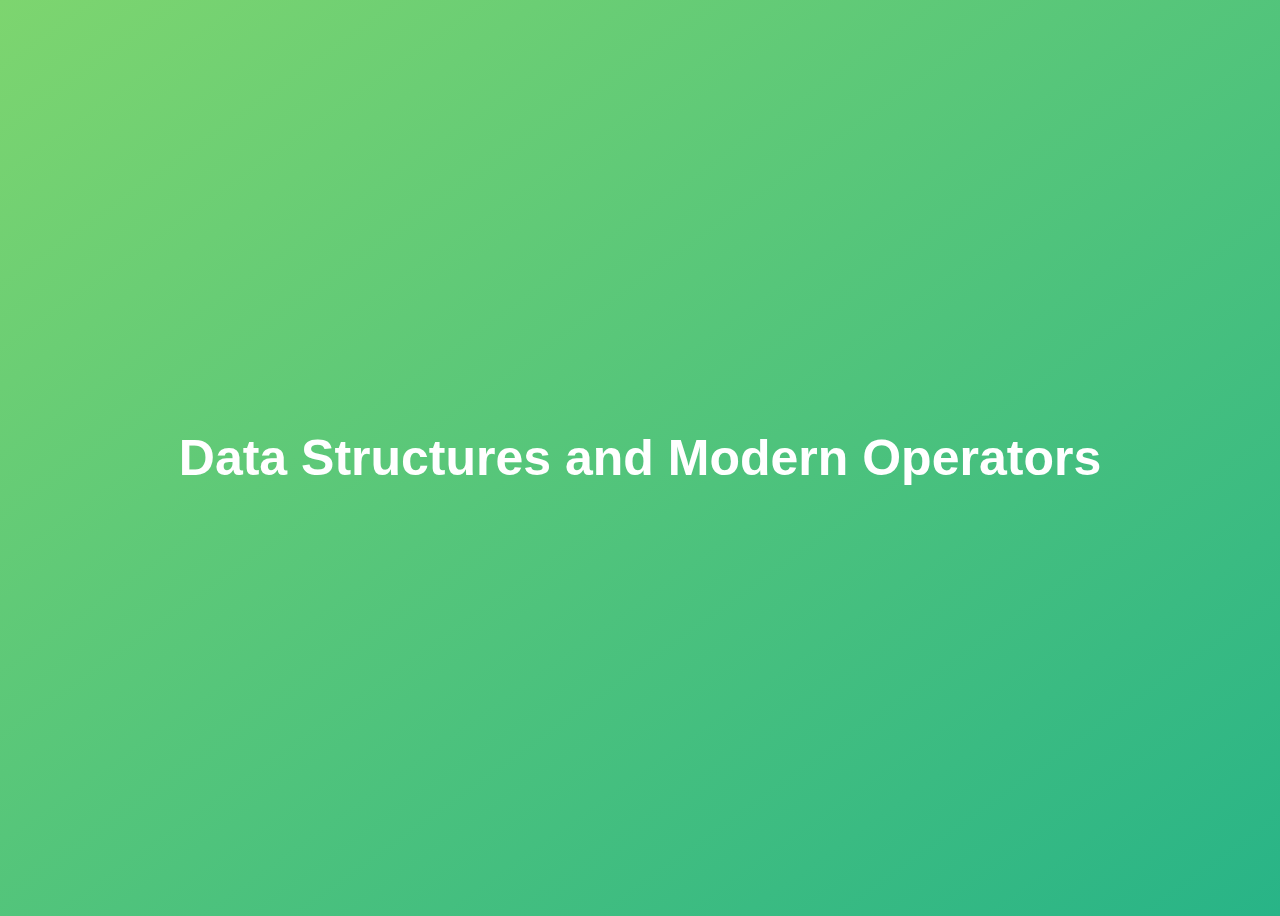
<file: 09-Data-Structures-Operators/index.html>
<!DOCTYPE html>
<html lang="en">
  <head>
    <meta charset="UTF-8" />
    <meta name="viewport" content="width=device-width, initial-scale=1.0" />
    <meta http-equiv="X-UA-Compatible" content="ie=edge" />
    <title>Data Structures and Modern Operators</title>
    <style>
      body {
        height: 100vh;
        display: flex;
        align-items: center;
        background: linear-gradient(to top left, #28b487, #7dd56f);
      }
      h1 {
        font-family: sans-serif;
        font-size: 50px;
        line-height: 1.3;
        width: 100%;
        padding: 30px;
        text-align: center;
        color: white;
      }
      button {
        width: 50px;
        height: 20px;
        margin: 10px;
      }
      textarea {
        width: 300px;
        height: 100px;
      }
    </style>
  </head>
  <body>
    <h1>Data Structures and Modern Operators</h1>
    <script src="script.js"></script>
  </body>
</html>
</file>
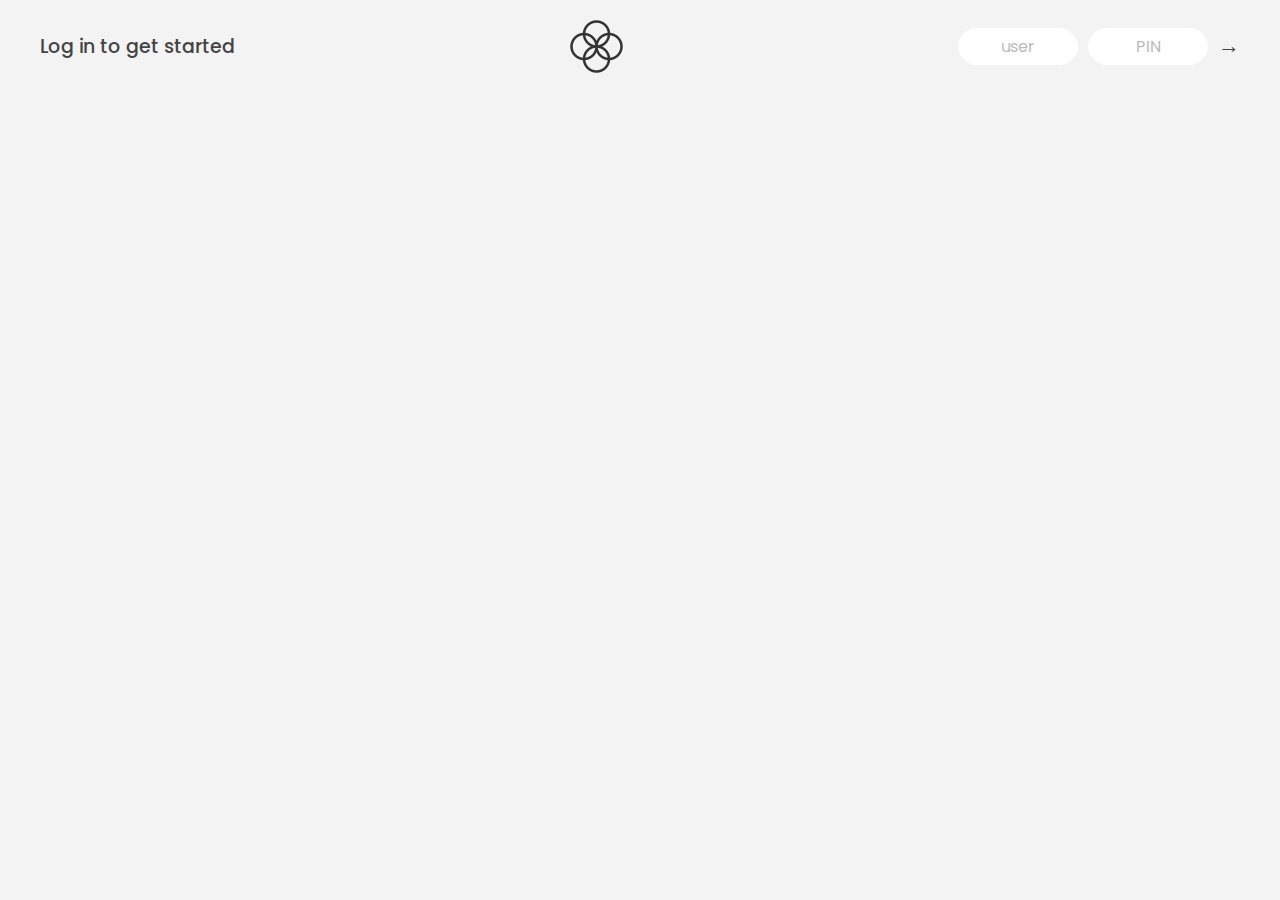
<file: Array/index.html>
<!DOCTYPE html>
<html lang="en">
  <head>
    <meta charset="UTF-8" />
    <meta name="viewport" content="width=device-width, initial-scale=1.0" />
    <meta http-equiv="X-UA-Compatible" content="ie=edge" />
    <link rel="shortcut icon" type="image/png" href="/icon.png" />

    <link
      href="https://fonts.googleapis.com/css?family=Poppins:400,500,600&display=swap"
      rel="stylesheet"
    />

    <link rel="stylesheet" href="style.css" />
    <title>Bankist</title>
  </head>
  <body>
    <!-- TOP NAVIGATION -->
    <!-- welcome logo login__input login__input--user login__input login__input--pin  login__btn-->
    <nav>
      <p class="welcome">Log in to get started</p>
      <img src="./logo.png" class="logo" alt="logo"/>
      <form class="login">
        <input class="login__input login__input--user"
        type="text"
        placeholder="user"

        />
        <input  
        type="text"
        placeholder="PIN"
        class="login__input login__input--pin"
        />

        <button class="login__btn">&rarr;</button>


      </form>
    </nav>

   
    <script src="script.js"></script>
  </body>
</html>
</file>
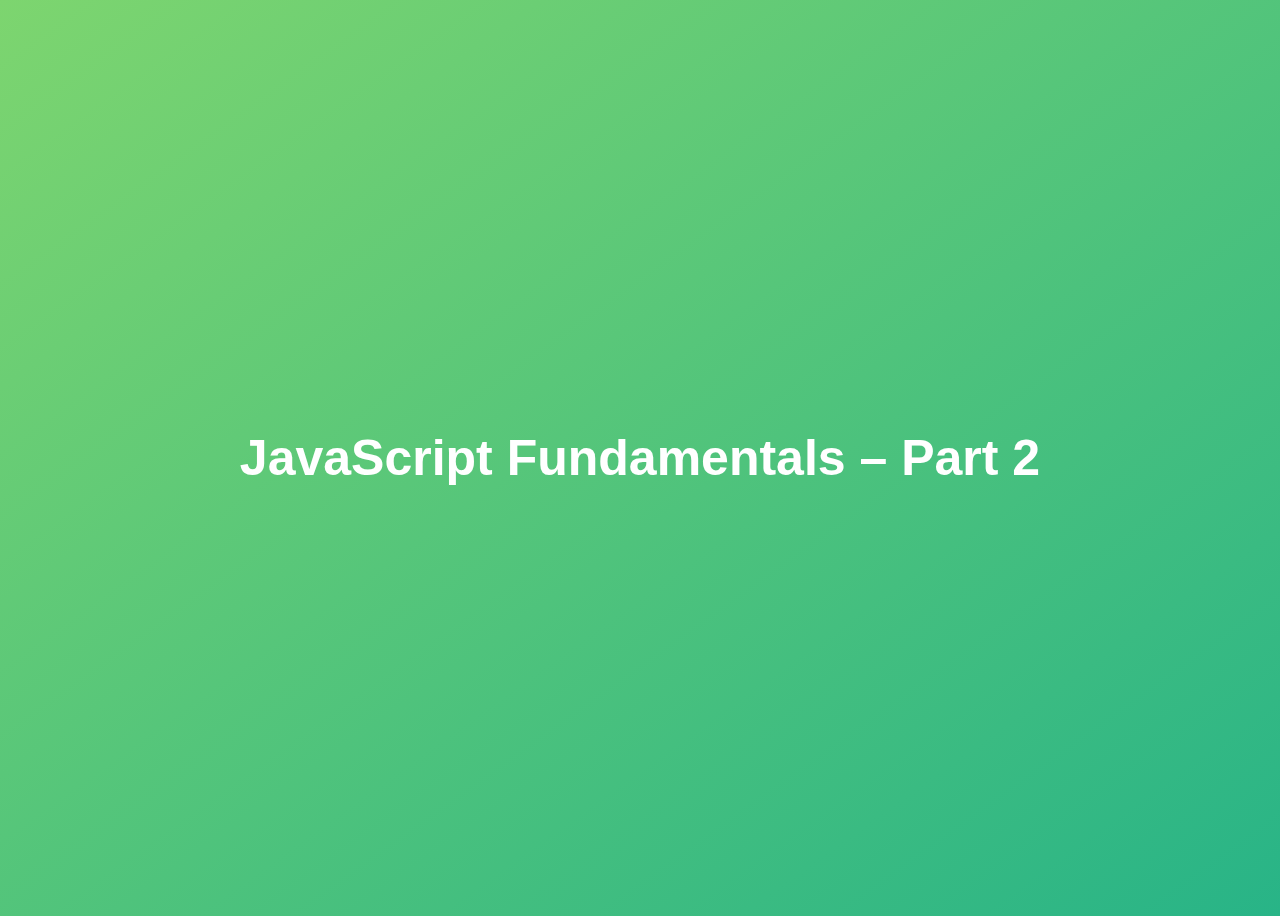
<file: Fundamental part-2/index.html>
<!DOCTYPE html>
<html lang="en">
  <head>
    <meta charset="UTF-8" />
    <meta name="viewport" content="width=device-width, initial-scale=1.0" />
    <meta http-equiv="X-UA-Compatible" content="ie=edge" />
    <title>JavaScript Fundamentals – Part 2</title>
    <style>
      body {
        height: 100vh;
        display: flex;
        align-items: center;
        background: linear-gradient(to top left, #28b487, #7dd56f);
      }
      h1 {
        font-family: sans-serif;
        font-size: 50px;
        line-height: 1.3;
        width: 100%;
        padding: 30px;
        text-align: center;
        color: white;
      }
    </style>
  </head>
  <body>
    <h1>JavaScript Fundamentals – Part 2</h1>
    <script src="script.js"></script>
  </body>
</html>
</file>
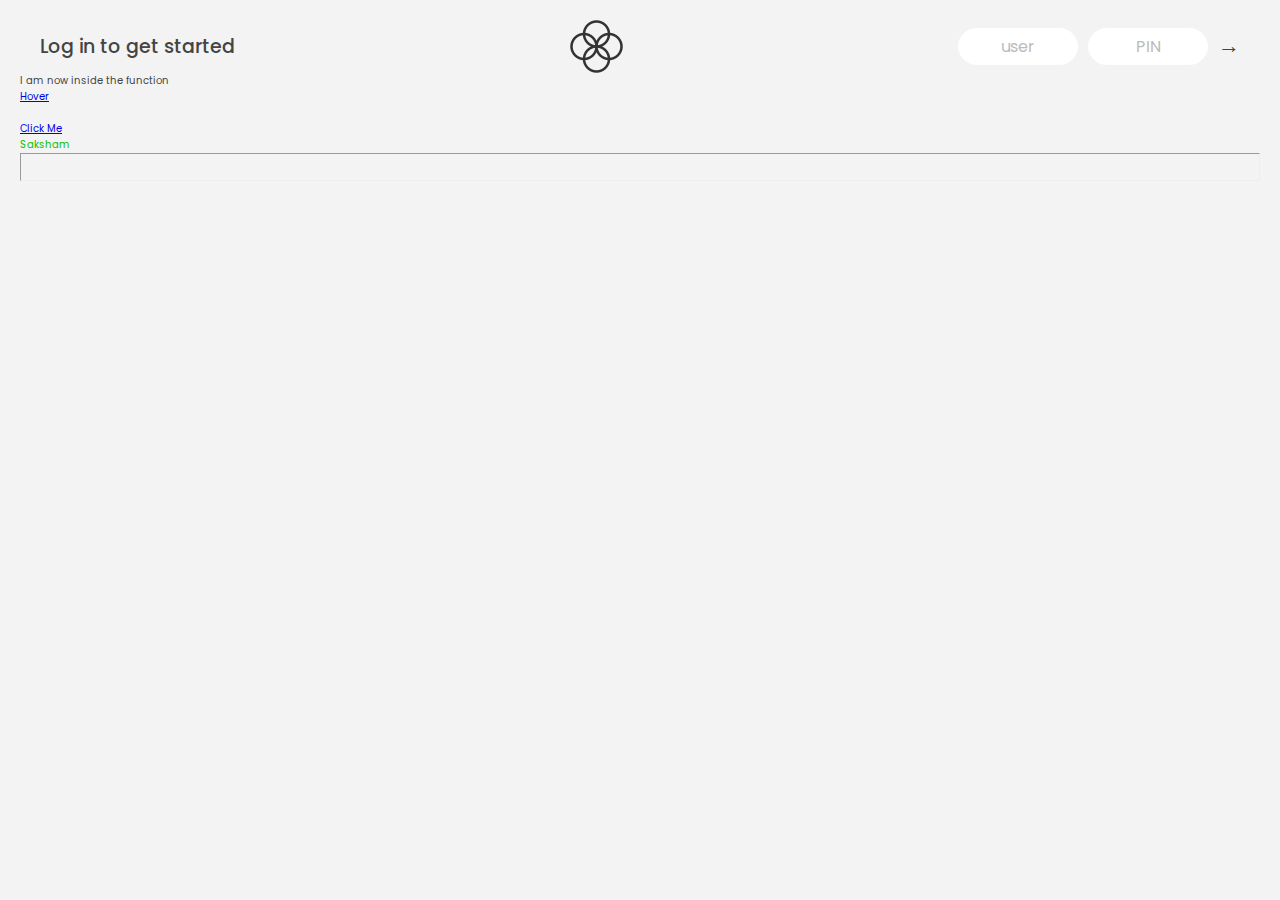
<file: Practice/index.html>
<!-- Hover <a href="#" onmouseover="thankYou()"></a> -->
<!-- link type <a>javascript:alertText()</a> -->


<!DOCTYPE html>
<html lang="en">
  <head>
    <meta charset="UTF-8" />
    <meta name="viewport" content="width=device-width, initial-scale=1.0" />
    <meta http-equiv="X-UA-Compatible" content="ie=edge" />
    <link rel="shortcut icon" type="image/png" href="/icon.png" />

    <link
      href="https://fonts.googleapis.com/css?family=Poppins:400,500,600&display=swap"
      rel="stylesheet"
    />

    <link rel="stylesheet" href="style.css" />
    <title>Bankist</title>

    <script>
        function markLine(lineWidth) {
            document.write("<HR SIZE=" + lineWidth + ">");
          }
        
          
        function thankYou(){
            alert("Thank You")
        } 
        
        function alertText(){
            alert("This is text!")
        }


        var fontsize = "+4"
        var fontColor = "red"
    </script>

  </head>
  <body>
   
    <nav>
      <p class="welcome">Log in to get started</p>
      <img src="./logo.png" class="logo" alt="logo"/>
      <form class="login">
        <input class="login__input login__input--user"
        type="text"
        placeholder="user"

        />
        <input  
        type="text"
        placeholder="PIN"
        class="login__input login__input--pin"
        />

        <button class="login__btn">&rarr;</button>


      </form>
    </nav>

    <p id="output"></p>

 <a href="https://intel.com" onmouseover="thankYou()" >Hover</a>
 <br>
 <br>

 <a href="javascript:alertText()">Click Me</a>
 <br>
 <font color="&{fontColor};">Saksham</font>

    <script>
        markLine(30)
    </script>
    <script>

        printText()
        alertfun()
        
       
        function alertfun(){
            alert("Javascript is funs")
        }


    


    </script>

   
    <script src="./pratice.js"></script>
  </body>
</html>
</file>
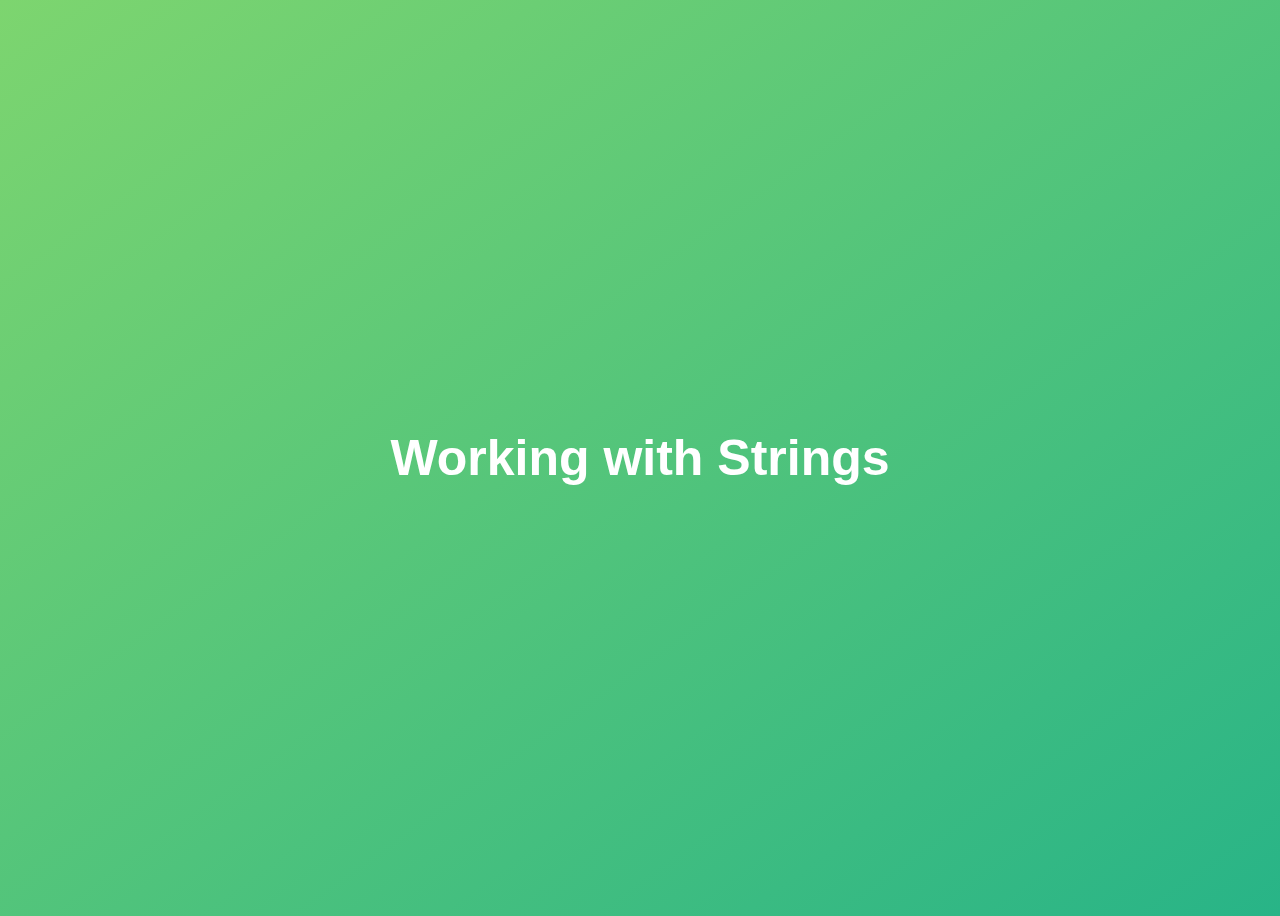
<file: Strings/index.html>
<!DOCTYPE html>
<html lang="en">
  <head>
    <meta charset="UTF-8" />
    <meta name="viewport" content="width=device-width, initial-scale=1.0" />
    <meta http-equiv="X-UA-Compatible" content="ie=edge" />
    <title>Working with Strings</title>
    <style>
      body {
        height: 100vh;
        display: flex;
        align-items: center;
        background: linear-gradient(to top left, #28b487, #7dd56f);
      }
      h1 {
        font-family: sans-serif;
        font-size: 50px;
        line-height: 1.3;
        width: 100%;
        padding: 30px;
        text-align: center;
        color: white;
      }
    </style>
  </head>
  <body>
    <h1>Working with Strings</h1>
    <script src="./scripted.js"></script>
  </body>
</html>
</file>
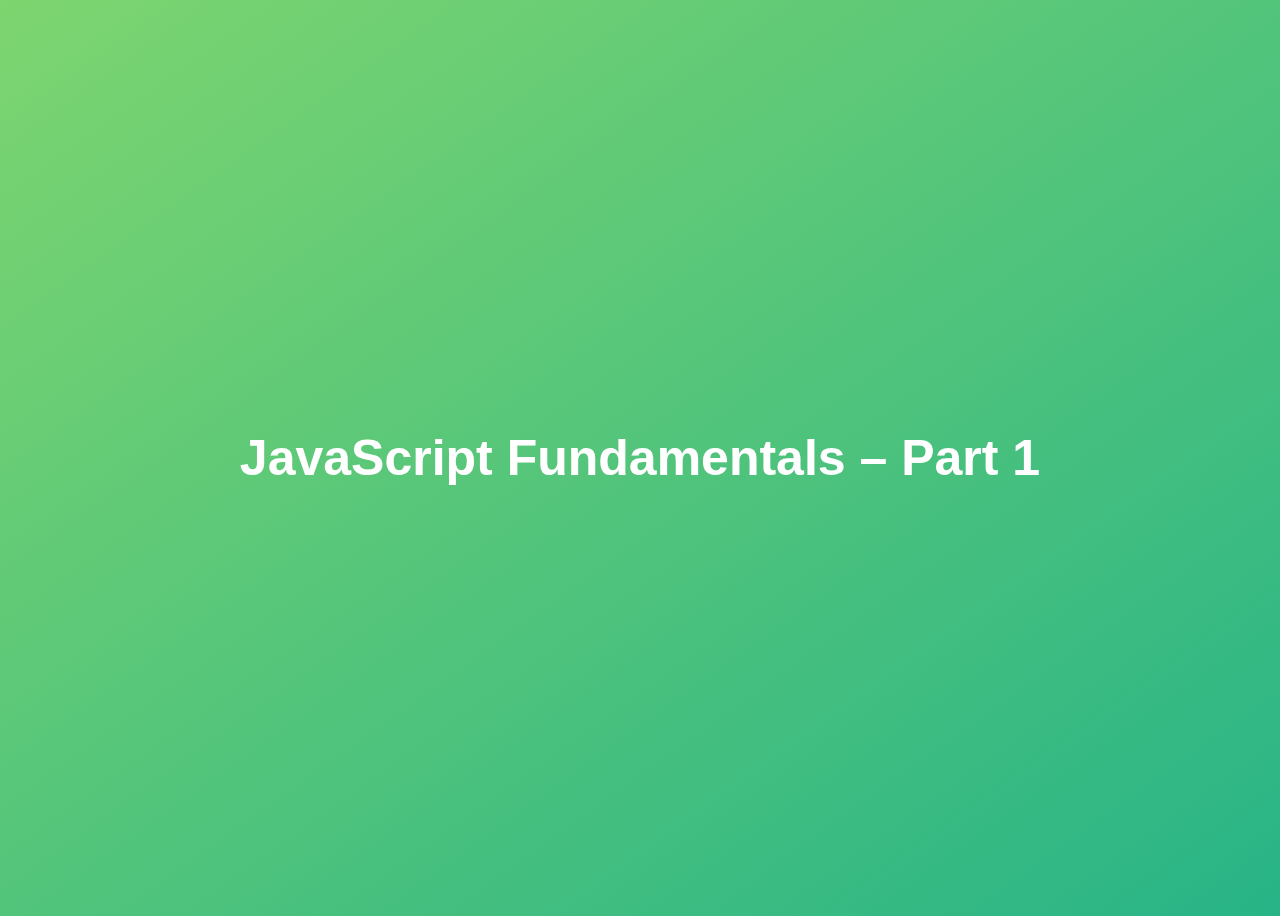
<file: 01-Fundamentals-Part-1/starter/index.html>
<!DOCTYPE html>
<html lang="en">
  <head>
    <meta charset="UTF-8" />
    <meta name="viewport" content="width=device-width, initial-scale=1.0" />
    <meta http-equiv="X-UA-Compatible" content="ie=edge" />
    
    <title>JavaScript Fundamentals – Part 1</title>
    <style>
      body {
        height: 100vh;
        display: flex;
        align-items: center;
        background: linear-gradient(to top left, #28b487, #7dd56f);
      }
      h1 {
        font-family: sans-serif;
        font-size: 50px;
        line-height: 1.3;
        width: 100%;
        padding: 30px;
        text-align: center;
        color: white;
      }
    </style>
  </head>
  <body>
    <h1>JavaScript Fundamentals – Part 1</h1>
    <script src="./script.js"></script>
  </body>
</html>
</file>
<file: Array/style.css>
/*
 * Use this CSS to learn some intersting techniques,
 * in case you're wondering how I built the UI.
 * Have fun! 😁
 */

 * {
    margin: 0;
    padding: 0;
    box-sizing: inherit;
  }
  
  html {
    font-size: 62.5%;
    box-sizing: border-box;
  }
  
  body {
    font-family: "Poppins", sans-serif;
    color: #444;
    background-color: #f3f3f3;
    height: 100vh;
    padding: 2rem;
  }
  
  nav {
    display: flex;
    justify-content: space-between;
    align-items: center;
    padding: 0 2rem;
  }
  
  .welcome {
    font-size: 1.9rem;
    font-weight: 500;
  }
  
  .logo {
    height: 5.25rem;
  }
  
  .login {
    display: flex;
  }
  
  .login__input {
    border: none;
    padding: 0.5rem 2rem;
    font-size: 1.6rem;
    font-family: inherit;
    text-align: center;
    width: 12rem;
    border-radius: 10rem;
    margin-right: 1rem;
    color: inherit;
    border: 1px solid #fff;
    transition: all 0.3s;
  }
  
  .login__input:focus {
    outline: none;
    border: 1px solid #ccc;
  }
  
  .login__input::placeholder {
    color: #bbb;
  }
  
  .login__btn {
    border: none;
    background: none;
    font-size: 2.2rem;
    color: inherit;
    cursor: pointer;
    transition: all 0.3s;
  }
  
  .login__btn:hover,
  .login__btn:focus,
  .btn--sort:hover,
  .btn--sort:focus {
    outline: none;
    color: #777;
  }
</file>
<file: Practice/style.css>
/*
 * Use this CSS to learn some intersting techniques,
 * in case you're wondering how I built the UI.
 * Have fun! 😁
 */

 * {
    margin: 0;
    padding: 0;
    box-sizing: inherit;
  }
  
  html {
    font-size: 62.5%;
    box-sizing: border-box;
  }
  
  body {
    font-family: "Poppins", sans-serif;
    color: #444;
    background-color: #f3f3f3;
    height: 100vh;
    padding: 2rem;
  }
  
  nav {
    display: flex;
    justify-content: space-between;
    align-items: center;
    padding: 0 2rem;
  }
  
  .welcome {
    font-size: 1.9rem;
    font-weight: 500;
  }
  
  .logo {
    height: 5.25rem;
  }
  
  .login {
    display: flex;
  }
  
  .login__input {
    border: none;
    padding: 0.5rem 2rem;
    font-size: 1.6rem;
    font-family: inherit;
    text-align: center;
    width: 12rem;
    border-radius: 10rem;
    margin-right: 1rem;
    color: inherit;
    border: 1px solid #fff;
    transition: all 0.3s;
  }
  
  .login__input:focus {
    outline: none;
    border: 1px solid #ccc;
  }
  
  .login__input::placeholder {
    color: #bbb;
  }
  
  .login__btn {
    border: none;
    background: none;
    font-size: 2.2rem;
    color: inherit;
    cursor: pointer;
    transition: all 0.3s;
  }
  
  .login__btn:hover,
  .login__btn:focus,
  .btn--sort:hover,
  .btn--sort:focus {
    outline: none;
    color: #777;
  }
</file>
